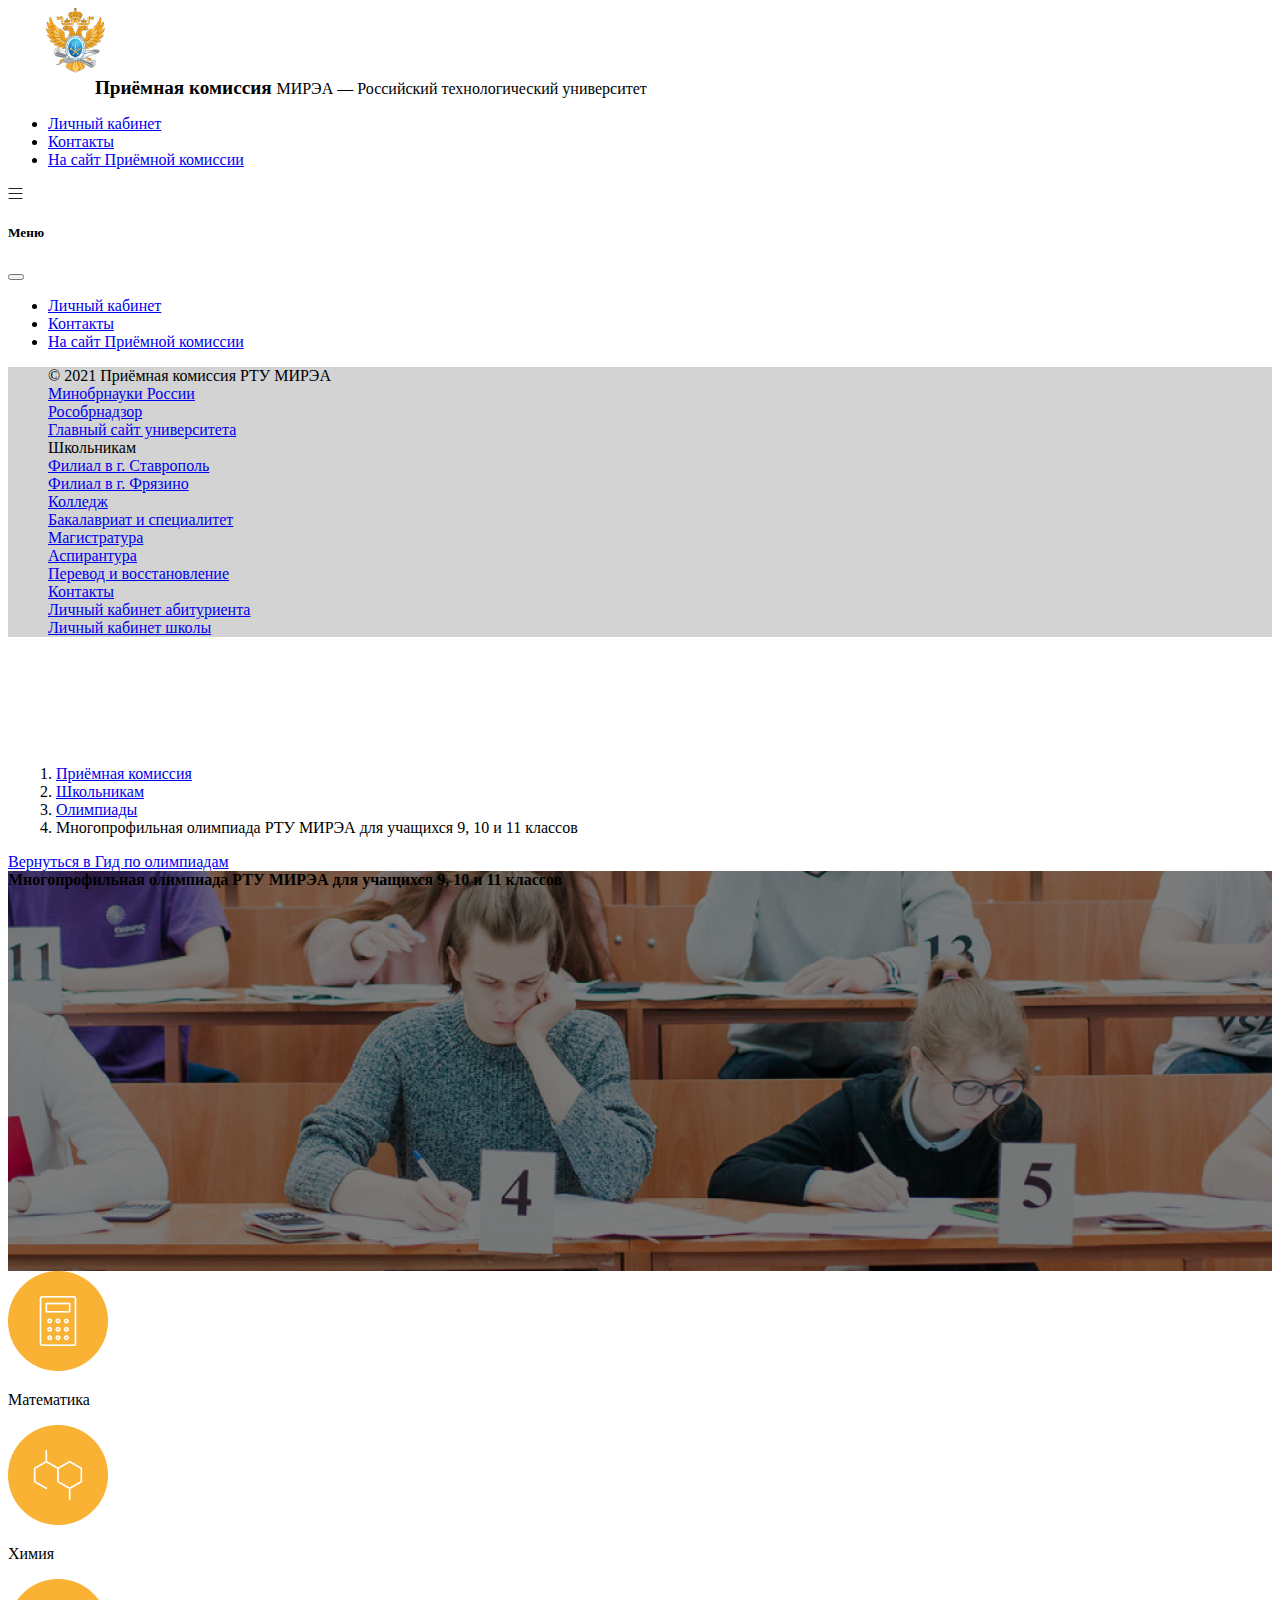
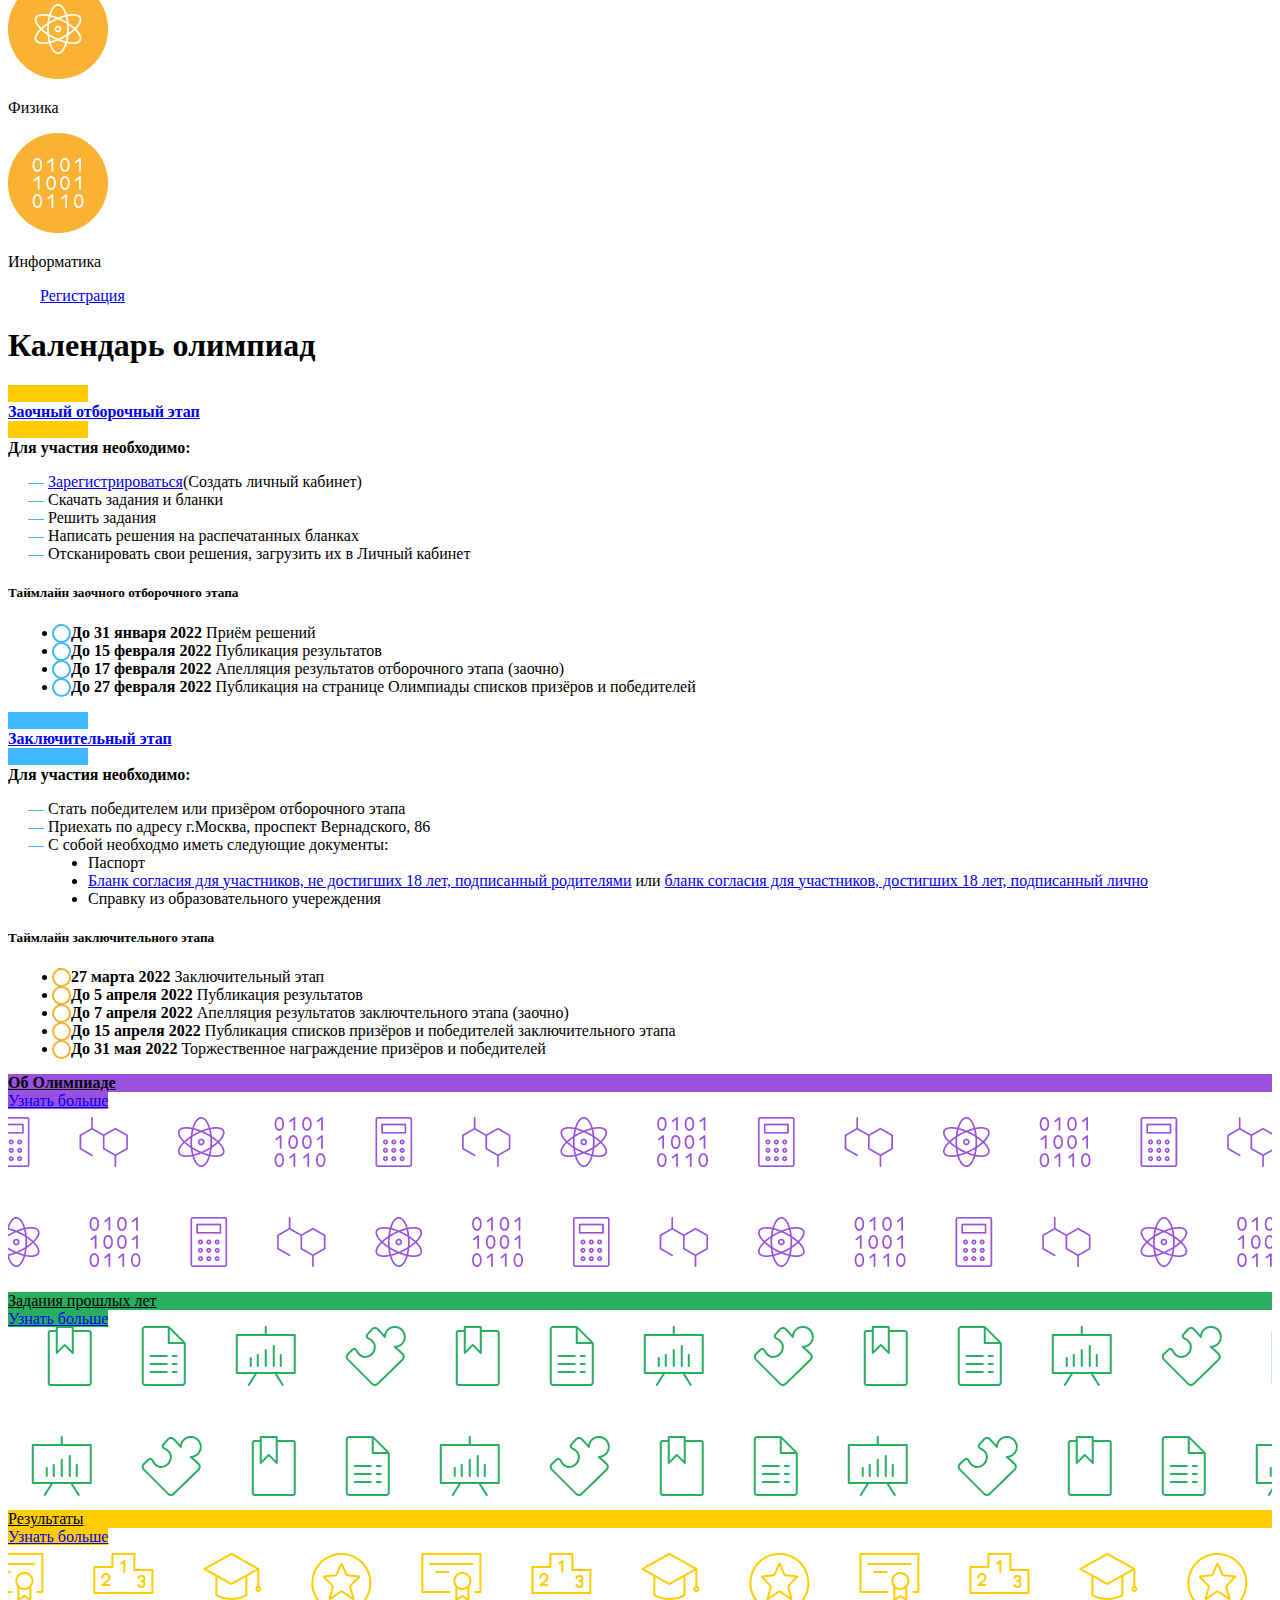
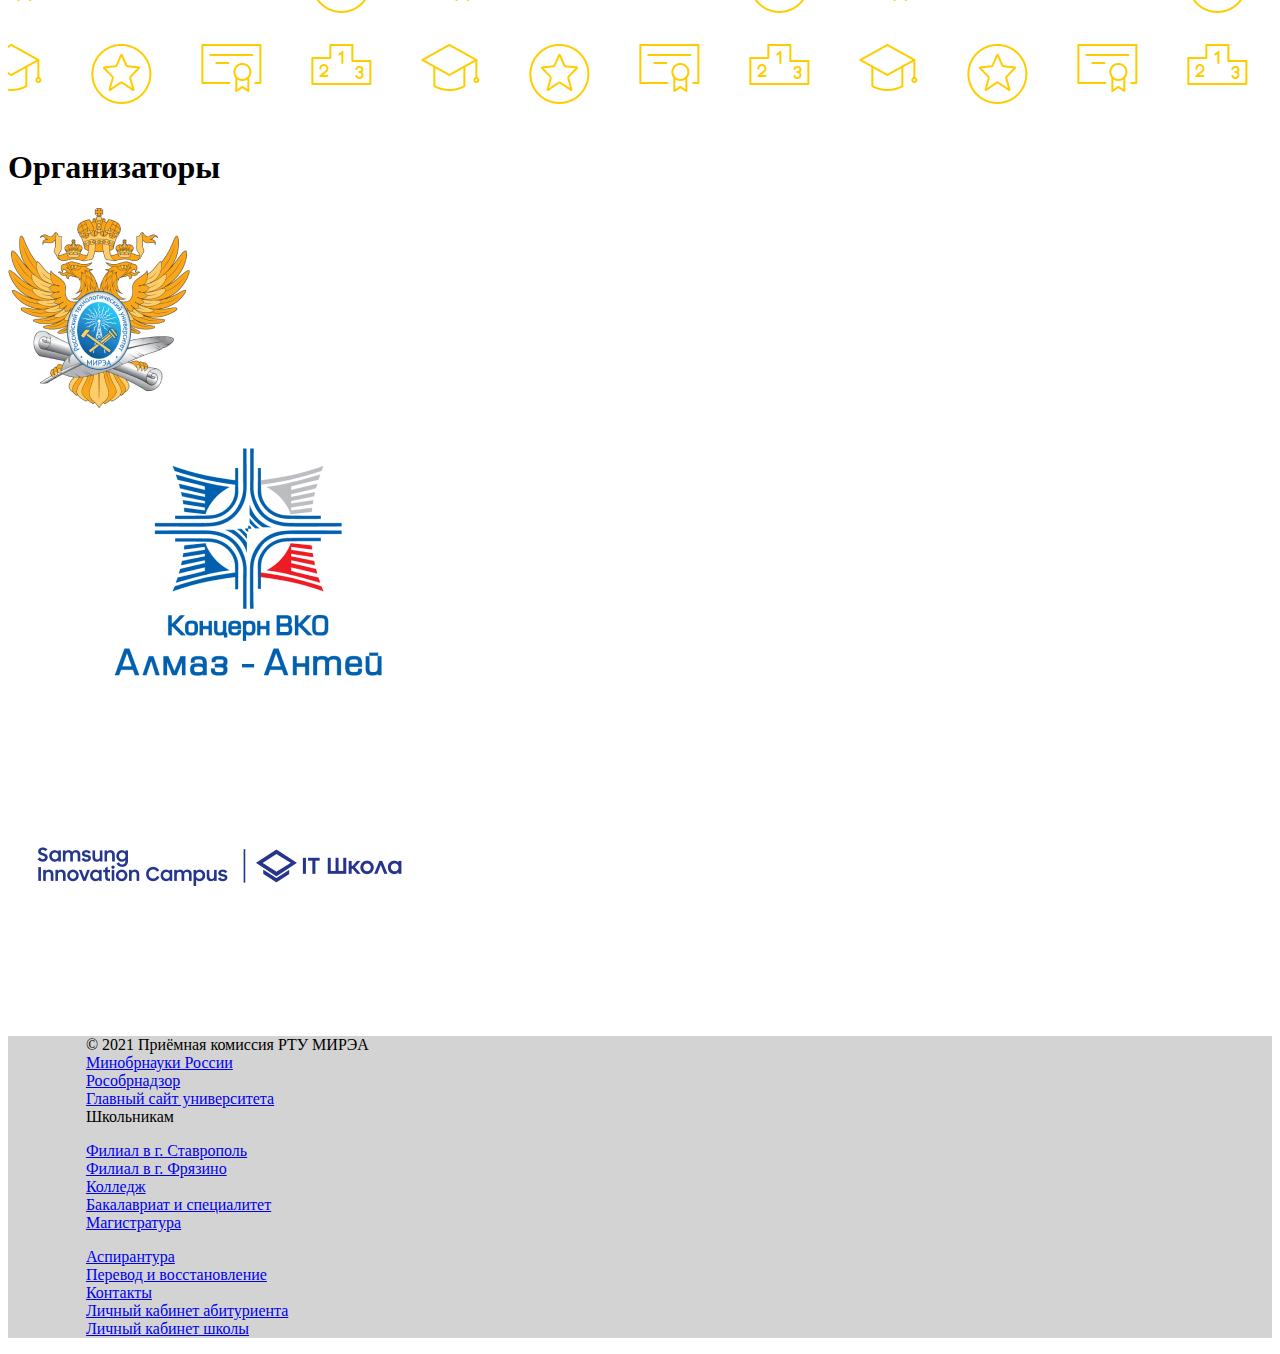
<file: index.html>
<!DOCTYPE html>
<html lang="ru">
<head>
    <meta charset="UTF-8">
    <meta name="viewport" content="width=device-width, initial-scale=1">
    <link href="https://cdn.jsdelivr.net/npm/bootstrap@5.1.3/dist/css/bootstrap.min.css" rel="stylesheet"
        integrity="sha384-1BmE4kWBq78iYhFldvKuhfTAU6auU8tT94WrHftjDbrCEXSU1oBoqyl2QvZ6jIW3" crossorigin="anonymous">
    <link href="css/Marker.css" rel="stylesheet">
    <link href="css/Main.css" rel="stylesheet">
    <link href="css/Timeline.css" rel="stylesheet">
    <title>Многопрофильная олимпиада РТУ МИРЭА</title>
</head>
<body>
    <script src="https://cdn.jsdelivr.net/npm/bootstrap@5.1.3/dist/js/bootstrap.bundle.min.js"
        integrity="sha384-ka7Sk0Gln4gmtz2MlQnikT1wXgYsOg+OMhuP+IlRH9sENBO0LRn5q+8nbTov4+1p"
        crossorigin="anonymous"></script>
    <div class="container-fluid position-fixed" style="z-index: 5">
        <div class="row">
            <nav class="navbar navbar-expand-lg navbar-light bg-light p-0">
                <div class="navbar-collapse d-flex justify-content-between"
                     id="navbarSupportedContent">
                    <div class="d-flex col-lg-6 col-10 py-3" style="margin-left: 3%">
                        <div class="me-2">
                            <img id="logo" src="imgs/logo.png" alt="logo">
                        </div>
                        <div id="RTU" style="margin-left: 4%">
                            <strong class="pr-k text-uppercase">
                                Приёмная комиссия
                            </strong>
                            <span class="xxs d-block">МИРЭА &mdash; Российский технологический университет</span>
                        </div>
                    </div>
                    <div class="d-none d-lg-block">
                        <ul class="navbar-nav">
                            <li class="nav-item me-4">
                                <a href="https://priem.mirea.ru/lk" target="_blank" class="text-black text-decoration-none">
                                    Личный кабинет
                                </a>
                            </li>
                            <li class="nav-item me-4">
                                <a href="https://priem.mirea.ru/contacts" target="_blank" class="text-black text-decoration-none">
                                    Контакты
                                </a>
                            </li>
                            <li class="nav-item">
                                <a href="https://priem.mirea.ru/" target="_blank" class="text-black text-decoration-none">
                                    На сайт Приёмной комиссии
                                </a>
                            </li>
                        </ul>
                    </div>
                    <div class="d-lg-none">
                        <a class="btn-light pe-3" href="#" data-bs-toggle="offcanvas" data-bs-target="#offcanvasRight"
                           aria-controls="offcanvasRight"><img src="imgs/Frame14.png" alt="Frame"></a>
                        <div class="offcanvas offcanvas-end" tabindex="-1" id="offcanvasRight"
                             aria-labelledby="offcanvasRightLabel">
                            <div class="offcanvas-header">
                                <h5 id="offcanvasRightLabel">Меню</h5>
                                <button type="button" class="btn-close text-reset" data-bs-dismiss="offcanvas"
                                        aria-label="Close"></button>
                            </div>
                            <div class="offcanvas-body p-0">
                                <ul class="navbar-nav me-auto mb-2 mb-lg-0">
                                    <li class="nav-item px-3 py-2">
                                        <a href="https://priem.mirea.ru/lk" target="_blank" class="text-black foot text-decoration-none">
                                            Личный кабинет
                                        </a>
                                    </li>
                                    <li class="nav-item px-3 py-2">
                                        <a href="https://priem.mirea.ru/contacts" target="_blank" class="text-black foot text-decoration-none">
                                            Контакты
                                        </a>
                                    </li>
                                    <li class="nav-item px-3 py-2">
                                        <a href="https://priem.mirea.ru/" target="_blank" class="text-black foot text-decoration-none">
                                            На сайт Приёмной комиссии
                                        </a>
                                    </li>
                                </ul>
                                <footer style="background-color: lightgray" class="container-fluid pt-2">
                                    <ul style="list-style-type: none" class="pt-2 px-0">
                                        <li class="py-2">© 2021 Приёмная комиссия РТУ МИРЭА</li>
                                        <li class="py-2">
                                            <a class="text-black foot text-decoration-none" href="https://minobrnauki.gov.ru/" target="_blank">
                                                Минобрнауки России
                                            </a>
                                        </li>
                                        <li class="py-2">
                                            <a class="text-black foot text-decoration-none" href="http://www.obrnadzor.gov.ru/" target="_blank">
                                                Рособрнадзор
                                            </a>
                                        </li>
                                        <li class="py-2">
                                            <a class="text-black foot text-decoration-none" href="https://www.mirea.ru/" target="_blank">
                                                Главный сайт университета
                                            </a>
                                        </li>
                                        <li class="py-2">Школьникам</li>
                                        <li class="py-2">
                                            <a class="text-black foot text-decoration-none" href="https://priem.mirea.ru/branches/stavropol/first-degree" target="_blank">
                                                Филиал в г. Ставрополь
                                            </a>
                                        </li>
                                        <li class="py-2">
                                            <a class="text-black foot text-decoration-none" href="https://priem.mirea.ru/branches/fryazino/first-degree#" target="_blank">
                                                Филиал в г. Фрязино
                                            </a>
                                        </li>
                                        <li class="py-2">
                                            <a class="text-black foot text-decoration-none" href="https://priem.mirea.ru/spo/info" target="_blank">
                                                Колледж
                                            </a>
                                        </li>
                                        <li class="py-2">
                                            <a class="text-black foot text-decoration-none" href="https://priem.mirea.ru/first-degree/info" target="_blank">
                                                Бакалавриат и специалитет
                                            </a>
                                        </li>
                                        <li class="py-2">
                                            <a class="text-black foot text-decoration-none" href="https://priem.mirea.ru/magistracy/info" target="_blank">
                                                Магистратура
                                            </a>
                                        </li>
                                        <li class="py-2">
                                            <a class="text-black foot text-decoration-none" href="https://priem.mirea.ru/phd/info" target="_blank">
                                                Аспирантура
                                            </a>
                                        </li>
                                        <li class="py-2">
                                            <a class="text-black foot text-decoration-none" href="https://priem.mirea.ru/transfer-restoration/info" target="_blank">
                                                Перевод и восстановление
                                            </a>
                                        </li>
                                        <li class="py-2">
                                            <a class="text-black foot text-decoration-none" href="https://priem.mirea.ru/contacts" target="_blank">
                                                Контакты
                                            </a>
                                        </li>
                                        <li class="py-2">
                                            <a class="text-black foot text-decoration-none" href="https://priem.mirea.ru/lk" target="_blank">
                                                Личный кабинет абитуриента
                                            </a>
                                        </li>
                                        <li class="py-2">
                                            <a class="text-black foot text-decoration-none" href="https://priem.mirea.ru/school" target="_blank">
                                                Личный кабинет школы
                                            </a>
                                        </li>
                                    </ul>
                                </footer>
                            </div>
                        </div>
                    </div>
                </div>
            </nav>
        </div>
    </div>
    <div class="pt-6r"></div>
    <nav style="--bs-breadcrumb-divider: '>'" aria-label="breadcrumb" class="d-none d-lg-block">
        <div class="d-flex justify-content-between">
            <ol class="breadcrumb m-0 py-xl-2" style="padding-left: 3rem">
                <li class="breadcrumb-item"><a href="https://priem.mirea.ru/" class="text-decoration-none text-info">Приёмная комиссия</a></li>
                <li class="breadcrumb-item"><a href="#" class="text-decoration-none text-info">Школьникам</a></li>
                <li class="breadcrumb-item"><a href="https://priem.mirea.ru/olympiads" class="text-decoration-none text-info">Олимпиады</a></li>
                <li class="breadcrumb-item active" aria-current="page">Многопрофильная олимпиада РТУ МИРЭА для учащихся
                    9, 10 и 11 классов</li>
            </ol>
            <div class="bg-info d-flex align-items-center text-center">
                <a class="text-decoration-none px-2 text-white" href="https://priem.mirea.ru/olympiads" target="_blank">
                    Вернуться в Гид по олимпиадам
                </a>
            </div>
        </div>
    </nav>
    <div class="container-fluid d-flex justify-content-center align-items-center w-auto" style="height: 400px; background: linear-gradient(0deg, rgba(0, 0, 0, 0.3), rgba(0, 0, 0, 0.3)), url(imgs/olimpiady_1.png); background-size: cover; background-position: center;">
        <strong class="fs-1 col-lg-7 col-sm-10 col-12 text-center text-white" style="line-height: 100%;">
            Многопрофильная олимпиада РТУ МИРЭА для учащихся 9, 10 и 11 классов
        </strong>
    </div>
    <div class="container my-5">
        <div class="row">
            <div class="col-6 col-md-3 text-center">
                <img src="imgs/math.png" alt="Математика">
                <p class="mt-2 fs-5">Математика</p>
            </div>
            <div class="col-6 col-md-3 text-center">
                <img src="imgs/chem.png" alt="Химия">
                <p class="mt-2 fs-5">Химия</p>
            </div>
            <div class="col-6 col-md-3 text-center">
                <img src="imgs/phis.png" alt="Физика">
                <p class="mt-2 fs-5">Физика</p>
            </div>
            <div class="col-6 col-md-3 text-center">
                <img src="imgs/inf.png" alt="Информатика">
                <p class="mt-2 fs-5">Информатика</p>
            </div>
        </div>
    </div>
    <div class="text-center mb-5">
        <a style="padding: 1rem 2rem" class="btn-info text-center text-decoration-none text-white fs-2"
           href="https://priem.mirea.ru/lk/olymp" target="_blank">
            Регистрация
        </a>
    </div>
    <div>
        <h1 class="pb-5 text-uppercase text-center fw-bold">Календарь олимпиад</h1>
        <a class="accordion-button d-flex py-4 mb-1 collapsed pb text-decoration-none" data-bs-toggle="collapse" data-bs-target="#zaoch"
           aria-expanded="true" aria-controls="collapseExample" href="#" style="background-color: #FFCC00;">
            <div class="container">
                <strong class="fs-2 text-white">Заочный отборочный этап</strong>
            </div>
        </a>
        <div class="collapse" id="zaoch">
            <div class="card card-body border-0 container-md mt-5">
                <strong class="text-warning">Для участия необходимо:</strong>
                <ul>
                    <li class="marker"><span class="text-black"><a href="https://priem.mirea.ru/lk/olymp" target="_blank">
                        Зарегистрироваться</a>(Создать личный кабинет)</span></li>
                    <li class="marker"><span class="text-black">Скачать задания и бланки</span></li>
                    <li class="marker"><span class="text-black">Решить задания</span></li>
                    <li class="marker"><span class="text-black">Написать решения на распечатанных бланках</span></li>
                    <li class="marker">
                        <span class="text-black">
                            Отсканировать свои решения, загрузить их в Личный кабинет
                        </span>
                    </li>
                </ul>
                <h5 class="pb-3 text-center"><strong>Таймлайн заочного отборочного этапа</strong></h5>
            </div>
            <div class="container">
                <ul>
                    <li class="line row pb-3">
                        <strong class="text-warning p-1">До 31 января 2022</strong>
                        <span class="d-block">Приём решений</span>
                    </li>
                    <li class="line row pb-3">
                        <strong class="text-warning p-1">До 15 февраля 2022</strong>
                        <span class="d-block">Публикация результатов</span>
                    </li>
                    <li class="line row pb-3">
                        <strong class="text-warning p-1">До 17 февраля 2022</strong>
                        <span class="d-block">Апелляция результатов отборочного этапа (заочно)</span>
                    </li>
                    <li class="line row pb-3">
                        <strong class="text-warning p-1">До 27 февраля 2022</strong>
                        <span class="d-block">Публикация на странице Олимпиады списков призёров и победителей</span>
                    </li>
                </ul>
            </div>
        </div>
        <a class="accordion-button d-flex py-4 mb-5 collapsed pb text-decoration-none" id="za" data-bs-toggle="collapse"
           data-bs-target="#zacl" aria-expanded="true" aria-controls="collapseExample" href="#"
           style="background-color: #40B8FC;">
            <div class="container-md">
                <strong class="fs-2 text-white">Заключительный этап</strong>
            </div>
        </a>
        <div class="collapse" id="zacl">
            <div class="card card-body border-0 container-md">
                <b class="text-warning">Для участия необходимо:</b>
                <ul>
                    <li class="marker">Стать победителем или призёром отборочного этапа</li>
                    <li class="marker">Приехать по адресу г.Москва, проспект Вернадского, 86</li>
                    <li class="marker"> С собой необходмо иметь следующие документы:
                        <ul class="text-warning" style="list-style-type: disc">
                            <li><span class="text-black">Паспорт</span></li>
                            <li><span class="text-black"><a href="https://priem.mirea.ru/olymp/docs/agreement_before_18.pdf">
                                Бланк согласия для участников, не достигших 18 лет, подписанный родителями</a> или
                                <a href="https://priem.mirea.ru/olymp/docs/agreement_18_older.pdf">бланк согласия для
                                    участников, достигших 18 лет, подписанный лично</a></span></li>
                            <li><span class="text-black">Справку из образовательного учереждения</span></li>
                        </ul>
                    </li>
                </ul>
                <h5 class="pb-3 text-center"><strong>Таймлайн заключительного этапа</strong></h5>
                <div class="container">
                    <ul>
                        <li class="lineB row pb-3">
                            <strong class="text-info p-1">27 марта 2022</strong>
                            <span class="d-block">Заключительный этап</span>
                        </li>
                        <li class="lineB row pb-3">
                            <strong class="text-info p-1">До 5 апреля 2022</strong>
                            <span class="d-block">Публикация результатов</span>
                        </li>
                        <li class="lineB row pb-3">
                            <strong class="text-info p-1">До 7 апреля 2022</strong>
                            <span class="d-block">Апелляция результатов заключтельного этапа (заочно)</span>
                        </li>
                        <li class="lineB row pb-3">
                            <strong class="text-info p-1">До 15 апреля 2022</strong>
                            <span class="d-block">Публикация списков призёров и победителей заключительного этапа</span>
                        </li>
                        <li class="lineB row pb-3">
                            <strong class="text-info p-1">До 31 мая 2022</strong>
                            <span class="d-block">Торжественное награждение призёров и победителей</span>
                        </li>
                    </ul>
                </div>
            </div>
        </div>
    </div>
    <div class="container-fluid mb-5">
        <div class="row mb-2">
            <div class="col-md-6 d-flex align-items-center justify-content-center" style="background-color: #9B51E0">
                <ins class="text-uppercase text-center py-4 fs-1 text-white"><strong>Об Олимпиаде</strong></ins>
            </div>
            <div class="col-md-6 d-flex justify-content-center align-items-center lm"
                style="background: url(imgs/MaskGroup4.png); background-position: center">
                <a href="https://priem.mirea.ru/olymp-2022/?module=about" target="_blank"
                   class="fs-5 px-4 py-3 text-decoration-none text-white" style="background-color: #9B51E0">Узнать больше</a>
            </div>
        </div>
        <div class="row mb-2">
            <div class="col-md-6 d-flex align-items-center justify-content-center" style="background-color: #27AE60;">
                <ins class="text-uppercase text-center py-4 fs-1 text-white fw-bold">Задания прошлых лет</ins>
            </div>
            <div class="col-md-6 d-flex justify-content-center align-items-center lm"
                style="background: url(imgs/MaskGroup5.png); background-position: center">
                <a href="https://priem.mirea.ru/olymp-2022/?module=old_tasks" target="_blank"
                   class="fs-5 px-4 py-3 text-decoration-none text-white" style="background-color: #27AE60;">
                    Узнать больше
                </a>
            </div>
        </div>
        <div class="row mb-2">
            <div class="col-md-6 d-flex align-items-center justify-content-center" style="background-color: #FFCC00;">
                <ins class="text-uppercase text-center py-4 fs-1 text-white fw-bold">Результаты</ins>
            </div>
            <div class="col-md-6 d-flex justify-content-center align-items-center lm"
                style="background: url(imgs/MaskGroup6.png); background-position: center">
                <a href="https://priem.mirea.ru/olymp-2022/?module=results" target="_blank"
                   class="fs-5 px-4 py-3 text-decoration-none text-white" style="background-color: #FFCC00">
                    Узнать больше
                </a>
            </div>
        </div>
    </div>
    <div class="mb-5">
        <div class="text-center">
            <h1>Организаторы</h1>
        </div>
        <div>
            <div class="container">
                <div class="row justify-content-center">
                    <div class="col-md-6 col-lg-4 text-center">
                        <img class="img-fluid" src="imgs/gerb.png" alt="logo">
                    </div>
                    <div class="col-md-6 col-lg-4 text-center">
                        <img class="img-fluid" src="imgs/almaz.png" alt="almaz">
                    </div>
                    <div class="col-md-6 col-lg-4 text-center">
                        <img class="img-fluid" src="imgs/samsung.png" alt="samsung">
                    </div>
                </div>
            </div>
        </div>
    </div>
    <footer style="background-color: lightgray" class="container-fluid d-none d-lg-block">
        <div class="d-flex justify-content-between" style="padding-left: 3%">
            <ul style="list-style-type: none" class="mt-5 container">
                <li class="py-2">© 2021 Приёмная комиссия РТУ МИРЭА</li>
                <li class="py-2">
                    <a class="text-black foot text-decoration-none" href="https://minobrnauki.gov.ru/" target="_blank">
                        Минобрнауки России
                    </a>
                </li>
                <li class="py-2">
                    <a class="text-black foot text-decoration-none" href="http://www.obrnadzor.gov.ru/" target="_blank">
                        Рособрнадзор
                    </a>
                </li>
                <li class="py-2">
                    <a class="text-black foot text-decoration-none" href="https://www.mirea.ru/" target="_blank">
                        Главный сайт университета
                    </a>
                </li>
                <li class="py-2">Школьникам</li>
            </ul>
            <ul style="list-style-type: none" class="mt-5 container">
                <li class="py-2">
                    <a class="text-black foot text-decoration-none" href="https://priem.mirea.ru/branches/stavropol/first-degree"
                       target="_blank">
                        Филиал в г. Ставрополь
                    </a>
                </li>
                <li class="py-2">
                    <a class="text-black foot text-decoration-none" href="https://priem.mirea.ru/branches/fryazino/first-degree#"
                       target="_blank">
                        Филиал в г. Фрязино
                    </a>
                </li>
                <li class="py-2">
                    <a class="text-black foot text-decoration-none" href="https://priem.mirea.ru/spo/info" target="_blank">
                        Колледж
                    </a>
                </li>
                <li class="py-2">
                    <a class="text-black foot text-decoration-none" href="https://priem.mirea.ru/first-degree/info"
                       target="_blank">
                        Бакалавриат и специалитет
                    </a>
                </li>
                <li class="py-2">
                    <a class="text-black foot text-decoration-none" href="https://priem.mirea.ru/magistracy/info"
                       target="_blank">
                        Магистратура
                    </a>
                </li>
            </ul>
            <ul style="list-style-type: none" class="mt-5 container">
                <li class="py-2">
                    <a class="text-black foot text-decoration-none" href="https://priem.mirea.ru/phd/info" target="_blank">
                        Аспирантура
                    </a>
                </li>
                <li class="py-2">
                    <a class="text-black foot text-decoration-none" href="https://priem.mirea.ru/transfer-restoration/info"
                       target="_blank">
                        Перевод и восстановление
                    </a>
                </li>
                <li class="py-2">
                    <a class="text-black foot text-decoration-none" href="https://priem.mirea.ru/contacts" target="_blank">
                        Контакты
                    </a>
                </li>
                <li class="py-2">
                    <a class="text-black foot text-decoration-none" href="https://priem.mirea.ru/lk" target="_blank">
                        Личный кабинет абитуриента
                    </a>
                </li>
                <li class="py-2">
                    <a class="text-black foot text-decoration-none" href="https://priem.mirea.ru/school" target="_blank">
                        Личный кабинет школы
                    </a>
                </li>
            </ul>
        </div>
    </footer>
</body>
</html>
</file>
<file: css/Marker.css>
li.marker::marker{
    content: "— ";
    color: #40B8FC;
    border: #40B8FC;
}

a.accordion-button::after, .accordion-button:not(.collapsed)::after{
    background-image: url("../imgs/Frame160.png");
    background-size: 40px;
    width: 40px;
    height: 40px;
}

a#za.accordion-button::after, #za.accordion-button:not(.collapsed)::after{
    background-image: url("../imgs/Frame 160g.png");
}
</file>
<file: css/Main.css>
.xxs {
    font-size: 0.8rem!important;
}
.pr-k {
    font-size: 0.8rem!important;
}
.pb {
    padding-left: 0.5rem!important;
    padding-right: 0.5rem!important;
}

.lm{
    height: 100px;
}

@media (min-width: 350px) {
    .xxs {
        font-size: 0.9rem!important;
    }
    .pr-k {
        font-size: 0.9rem!important;
    }
}

@media (min-width: 576px) {
    .xxs {
        font-size: 1rem!important;
    }
    .pr-k {
        font-size: 1.2rem!important;
    }
}

@media (min-width: 768px) {
    .pb {
        padding-left: 3rem!important;
        padding-right: 3rem!important;
    }
    .lm{
        height: 200px!important;
    }
}

@media (min-width: 992px) {
    .pb {
        padding-left: 5rem!important;
        padding-right: 5rem!important;
    }
}

.pt-6r{
    padding-top: 6rem!important;
}

.foot:hover{
    text-decoration: underline!important;
}

.otb{
    color: #FFCC00!important;
    font-weight: bold!important;
}

.zacl{
    color: #40B8FC!important;
    font-weight: bold!important;
}
</file>
<file: css/Timeline.css>
.line {
    border-left: 4px solid #F9B233;
    position: relative;
    padding-left: 9px;
    margin-left: 10px;
}
.line::before{
    content: '';
    width: 15px;
    height: 15px;
    background: white;
    border: 2px solid #40B8FC;
    border-radius: 50%;
    position: absolute;
    left: -10px;
    top: 0;
}
.lineB {
    border-left: 4px solid #40B8FC;
    position: relative;
    padding-left: 9px;
    margin-left: 10px;
}
.lineB::before{
    content: '';
    width: 15px;
    height: 15px;
    background: white;
    border: 2px solid #F9B233;
    border-radius: 50%;
    position: absolute;
    left: -10px;
    top: 0;
}
</file>
